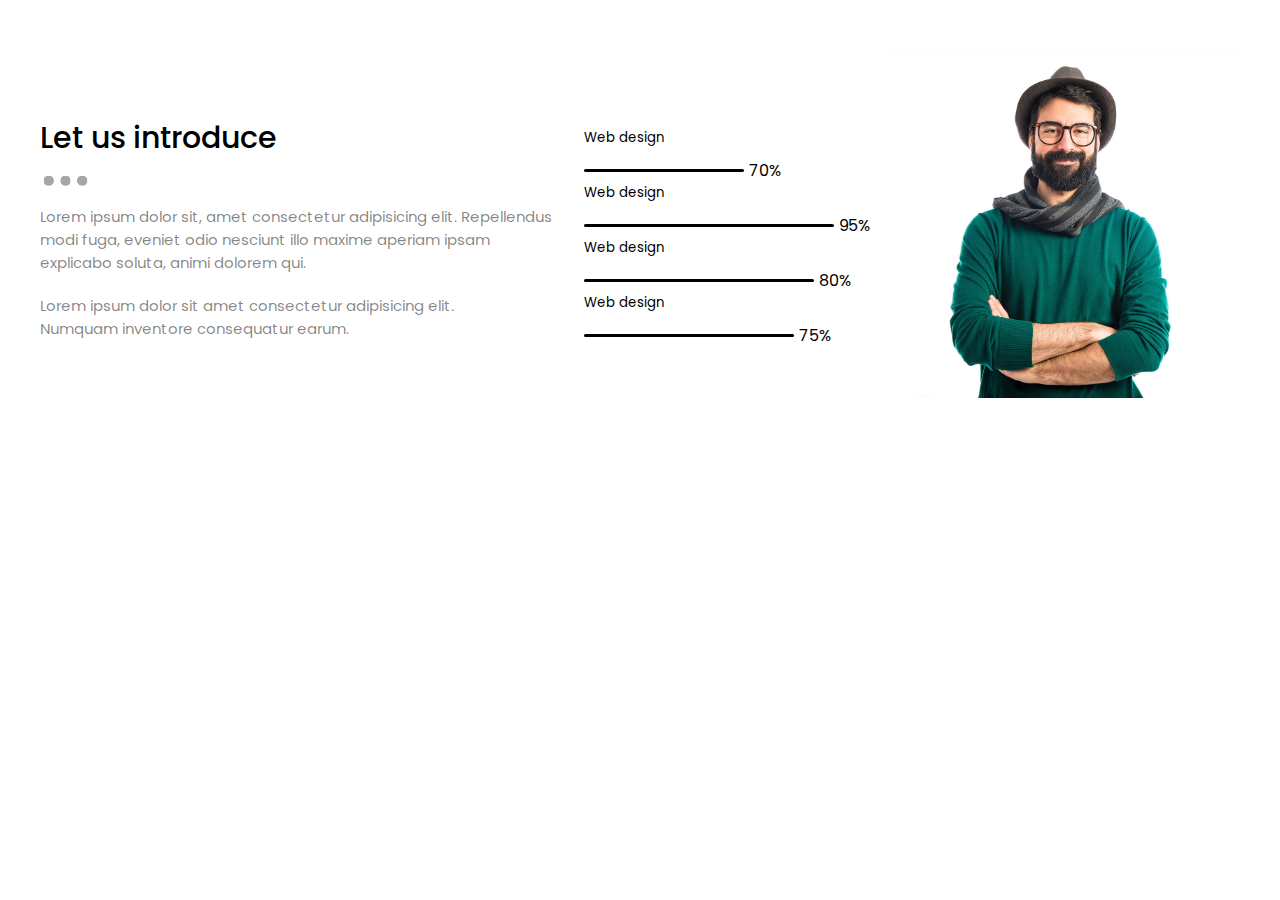
<file: about.html>
<!DOCTYPE html>
<html lang="en">
    <head>
        <meta charset="UTF-8" />
        <meta http-equiv="X-UA-Compatible" content="IE=edge" />
        <meta name="viewport" content="width=device-width, initial-scale=1.0" />
        <title>Document</title>
        <link rel="stylesheet" href="about.css" />
    </head>
    <body>
            <div class="about">
                <div class="tulisan">
                    <h3>Let us introduce</h3>
                    <img style="padding: 10px 0px 10px 0px;" src="./images/titik(1).png" alt="" width="50px">
                    <p style="padding-bottom: 20px;">
                        Lorem ipsum dolor sit, amet consectetur adipisicing
                        elit.
                        Repellendus modi fuga, eveniet odio nesciunt illo maxime
                        aperiam 
                        ipsam explicabo soluta, animi dolorem qui.
                    </p>
                    <p>
                        Lorem ipsum dolor sit amet consectetur adipisicing elit.
                        <br />
                        Numquam inventore consequatur earum.
                    </p>
                </div>
                <div class="skill">
                    <div class="bsk">
                    <div class="myskill">
                        <h5 class="h5">Web design</h5>
                    </div>
                    <br>
                    <div class="title-wrapper">
                        <div class="skill-progress-ba satu">
                            <div
                                class="skill-progress-fill"
                                style="width: 80%"
                            ></div>
                        </div>
                        <data value="80">70%</data>
                    </div>
                </div>
                <div class="bsk">
                    <div class="myskill">
                        <h5 class="h5">Web design</h5>
                    </div>
                    <br>
                    <div class="title-wrapper">
                        <div class="skill-progress-bb dua">
                            <div
                                class="skill-progress-fill"
                                style="width: 80%"
                            ></div>
                        </div>
                        <data value="80">95%</data>
                    </div>
                </div>

                <div class="bsk">
                    <div class="myskill">
                        <h5 class="h5">Web design</h5>
                    </div>
                    <br>
                    <div class="title-wrapper">
                        <div class="skill-progress-bc tiga">
                            <div
                                class="skill-progress-fill"
                                style="width: 80%"
                            ></div>
                        </div>
                        <data value="80">80%</data>
                    </div>
                </div>

                <div class="bsk">
                    <div class="myskill">
                        <h5 class="h5">Web design</h5>
                    </div>
                    <br>
                    <div class="title-wrapper">
                        <div class="skill-progress-bd empat">
                            <div
                                class="skill-progress-fill"
                                style="width: 80%"
                            ></div>
                        </div>
                        <data value="80">75%</data>
                    </div>
                </div>
            </div>

                <div class="pakhaji">
                    <img src="./images/about-image.jpg" width="350px" />
                </div>
            </div>
    </body>
</html>
</file>
<file: about.css>
@import url('https://fonts.googleapis.com/css2?family=Poppins:ital,wght@0,100;0,200;0,300;0,400;0,500;0,600;0,700;0,800;0,900;1,100;1,200;1,300;1,400;1,500;1,600;1,700;1,800;1,900&display=swap');

* {
    margin: 0px;
    padding: 0px;
    font-family:'Poppins', sans-serif;;
}

.about {
    display: flex;
    align-items: center;
    /* background-color: red; */
    gap: 10px;
    padding: 50px 40px 0px 40px;
    justify-content: center;
}

.tulisan p {
    font-size:15px;
    color: rgba(0, 0, 0, 0.493);
}

.tulisan h3 {
    font-weight: 500;
    font-size: 30px;
}

.tulisan {
    max-width: 800px;
}

.skill {
    height: 100%;
    /* width: 100%; */
    box-sizing: border-box;
    max-width: 800px;
}

.bsk {
    padding: 10px;
    margin-bottom: -20px;
}

.skill h5 {
    font-weight: 400;
}


.skill .title-wrapper {
  display: flex;
  align-items: center;
  gap: 5px;
}


.skill-progress-ba {
    background: black;
    width: 100%;
    height: 3px;
    border-radius: 10px;
    margin-top: -15px;
  }

.skill .title-wrapper .skill-progress-ba {
    width: 160px;
}

.skill-progress-bb {
    background: black;
    width: 100%;
    height: 3px;
    border-radius: 10px;
    margin-top: -15px;
  }

.skill .title-wrapper .skill-progress-bb {
    width: 250px;
}

.skill-progress-bc {
    background: black;
    width: 100%;
    height: 3px;
    border-radius: 10px;
    margin-top: -15px;
  }

.skill .title-wrapper .skill-progress-bc {
    width: 230px;
}

.skill-progress-bd {
    background: black;
    width: 100%;
    height: 3px;
    border-radius: 10px;
    margin-top: -15px;
  }

.skill .title-wrapper .skill-progress-bd {
    width: 210px;
}


data {
    margin-top: -15px;
}

.pakhaji {
    max-width: 800px;
}

@media (max-width: 780px)  {
    .about {
        display: flex;
        flex-direction: column;
    }

    .tulisan {
        text-align: left;
        padding: 0;
        margin: 0;
    }

    *{
        /* overflow-x: hidden; */
        max-width: 600px;
    }

    /* .skill .title-wrapper {
        display: flex;
        align-items: center;
        gap: 5px;
      } */
      
      
      /* .skill-progress-ba {
          background: black;
          width: 100%;
          height: 3px;
          border-radius: 10px;
          margin-top: -15px;
        } */
      
      /* .skill .title-wrapper .skill-progress-ba {
          width: 100%;
      } */
      
      /* .skill-progress-bb {
          background: black;
          width: 100%;
          height: 3px;
          border-radius: 10px;
          margin-top: -15px;
        }
      
      .skill .title-wrapper .skill-progress-bb {
          width: 250px;
      }
      
      .skill-progress-bc {
          background: black;
          width: 100%;
          height: 3px;
          border-radius: 10px;
          margin-top: -15px;
        }
      
      .skill .title-wrapper .skill-progress-bc {
          width: 100%;
      }
      
      .skill-progress-bd {
          background: black;
          width: 100%;
          height: 3px;
          border-radius: 10px;
          margin-top: -15px;
        }
      
      .skill .title-wrapper .skill-progress-bd {
          width: 100%;
      } */

      .bsk {
        /* padding: 10px; */
        /* margin-bottom: -20px; */
        display: flex;
        flex-direction: column;
        /* justify-content: left; */
    }

    .myskill {
        padding-bottom: 15px;
        /* padding-right: 10px; */
    }
}
</file>
